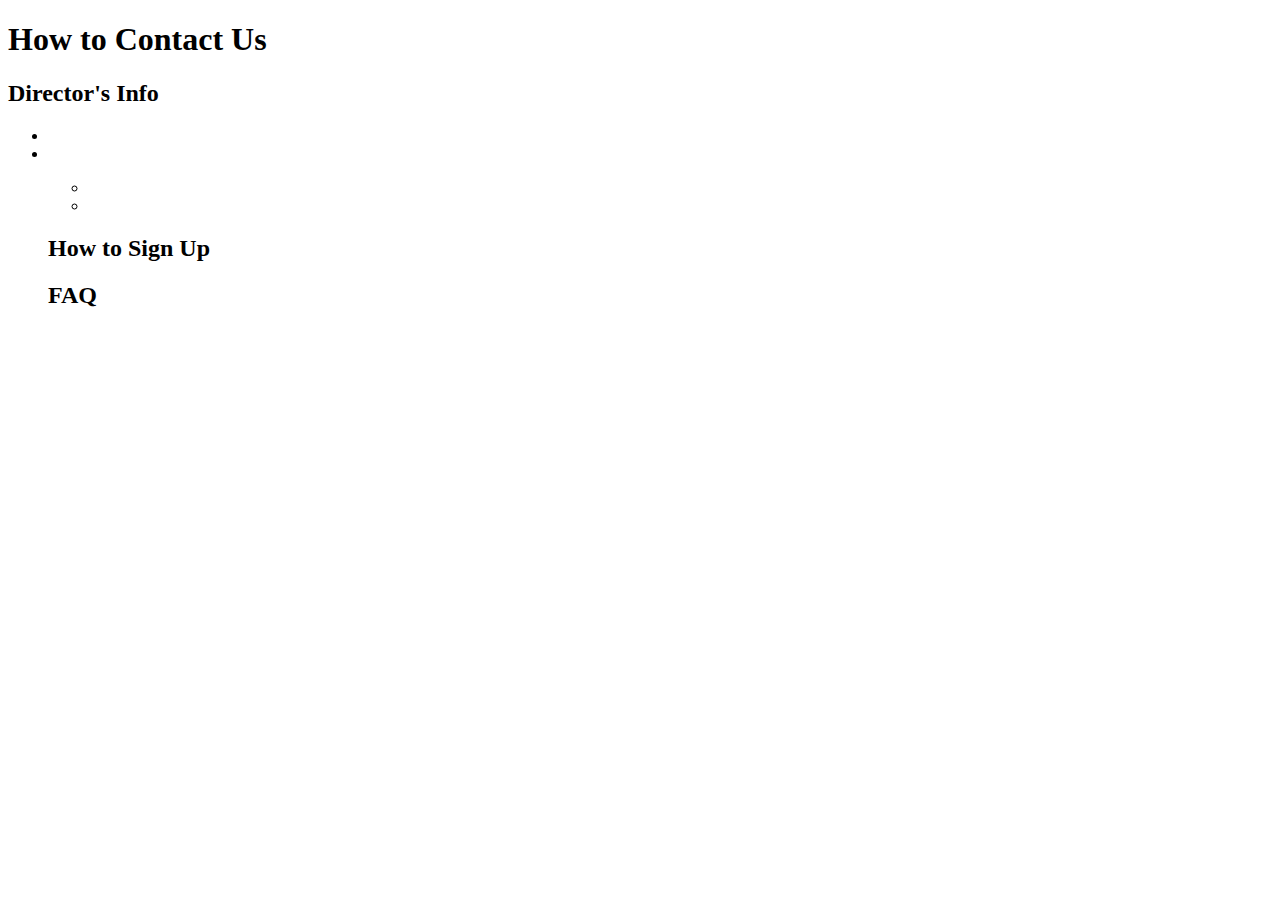
<file: Pages/ContactPage.html>
<!DOCTYPE html>
<html lang="en">
<head>
    <meta charset="UTF-8">
    <meta name="viewport" content="width=device-width, initial-scale=1.0">
    <title>How to Contact Us</title>
</head>
<body>
    <h1>How to Contact Us</h1>
    <h2>Director's Info</h2>
    <p></p>
    <ul>
        <li></li>
        <li></li>
    <p></p>
    <ul>
        <li></li>
        <li></li>
    </ul>

    <h2>How to Sign Up</h2>
   <p></p>


    <h2>FAQ</h2>
    <p></p>


    
  
</body>



</body>
</html>
</file>
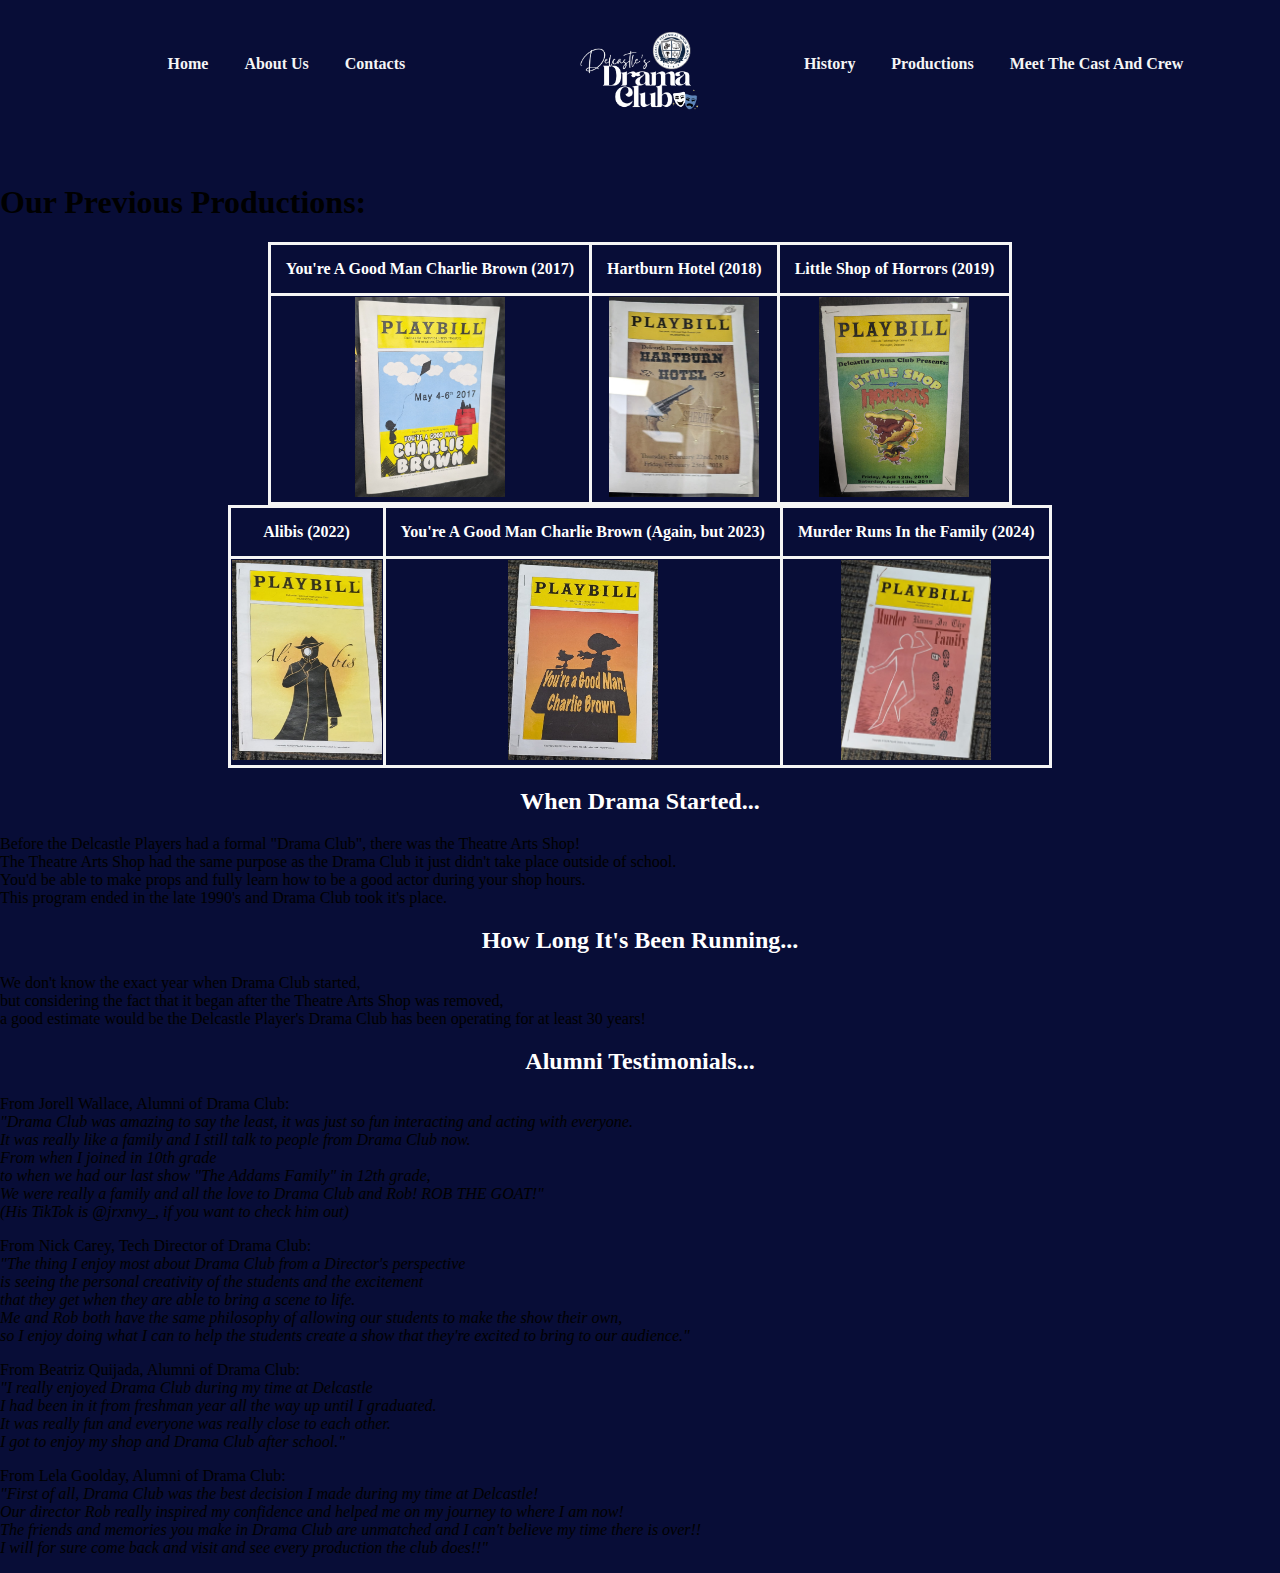
<file: Pages/HistoryPage.html>
<!DOCTYPE html>
<html lang="en">
<head>
    <meta charset="UTF-8">
    <meta name="viewport" content="width=device-width, initial-scale=1.0">
    <title>History</title>
    <link rel="stylesheet" href="/css/H.P.css">
    <link rel="icon" type="images/x-icon" href="/images/DramaClubLogo.jpeg">

     <!--JavaScript for header-->
    <script src="https://code.jquery.com/jquery-1.10.2.js"></script>
    
    <script>
    $(function(){
    $("#uni-header").load("/header.html");
    });
    </script>
</head>
<body>
    <div id="uni-header"></div>
    


<h1 class="main-header"> Our Previous Productions:</h1>
<table class="historyTable">
<tr>
<th class="title">You're A Good Man Charlie Brown (2017)</th>
<th class="title">Hartburn Hotel (2018)</th>
<th class="title">Little Shop of Horrors (2019)</th>

</tr>
<tr>
<th><img src="/playbills/Playbill 2017.jpeg" width="150" height="200"></th>
<th><img src="/playbills/Playbill 2018.jpeg" width="150" height="200"></th>
<th><img src="/playbills/Playbill 2019.jpeg" width="150" height="200"></th>
</tr>
</table>

<table class="historyTable2">
    <tr>
<th class="title">Alibis (2022)</th>
<th class="title">You're A Good Man Charlie Brown (Again, but 2023)</th>
<th class="title">Murder Runs In the Family (2024)</th>
</tr>

<tr>
<th><img src="/playbills/Playbill Spring 2022.jpeg" width="150" height="200" ></th>
<th><img src="/playbills/Playbill Spring 2023.jpeg" width="150" height="200"></th>
<th><img src="/playbills/Playbill Spring 2024.jpeg" width="150" height="200" ></th>
</tr>
</table>

<h2 class="history-headers">When Drama Started...</h2>
<p>Before the Delcastle Players had a formal "Drama Club", there was the Theatre Arts Shop!<br>
The Theatre Arts Shop had the same purpose as the Drama Club it just didn't take place outside of school.<br>
You'd be able to make props and fully learn how to be a good actor during your shop hours. <br>
This program ended in the late 1990's and Drama Club took it's place.</p>

<h2 class="history-headers">How Long It's Been Running...</h2>
<p>We don't know the exact year when Drama Club started, <br>
    but considering the fact that it began after the Theatre Arts Shop was removed, <br>
a good estimate would be the Delcastle Player's Drama Club has been operating for at least 30 years!</p>

<h2 class="history-headers">Alumni Testimonials...</h2>
<p>     From Jorell Wallace, Alumni of Drama Club: <br>
        <em>"Drama Club was amazing to say the least, it was just so fun interacting and acting with everyone.<br>
        It was really like a family and I still talk to people from Drama Club now.<br>
        From when I joined in 10th grade<br>
        to when we had our last show "The Addams Family" in 12th grade, <br>
        We were really a family and all the love to Drama Club and Rob! ROB THE GOAT!"<br>
        (His TikTok is @jrxnvy_, if you want to check him out)</em>
    </p>
    <p>
        From Nick Carey, Tech Director of Drama Club:<br>
        <em>"The thing I enjoy most about Drama Club from a Director's perspective <br>
        is seeing the personal creativity of the students and the excitement <br>
        that they get when they are able to bring a scene to life. <br>
        Me and Rob both have the same philosophy of allowing our students to make the show their own, <br>
        so I enjoy doing what I can to help the students create a show that they're excited to bring to our audience."</em>
    </p>
    <p>
        From Beatriz Quijada, Alumni of Drama Club:<br>
        <em>"I really enjoyed Drama Club during my time at Delcastle<br>
            I had been in it from freshman year all the way up until I graduated.<br>
            It was really fun and everyone was really close to each other.<br>
            I  got to enjoy my shop and Drama Club after school."</em>
    </p>
    <p>
        From Lela Goolday, Alumni of Drama Club:<br>
        <em>"First of all, Drama Club was the best decision I made during my time at Delcastle!<br>
            Our director Rob really inspired my confidence and helped me on my journey to where I am now!<br>
            The friends and memories you make in Drama Club are unmatched 
            and I can't believe my time there is over!!<br>
            I will for sure come back and visit and see every production the club does!!"
    </p>
   

<div id="uni-footer"></div>
</body>
</html>
</file>
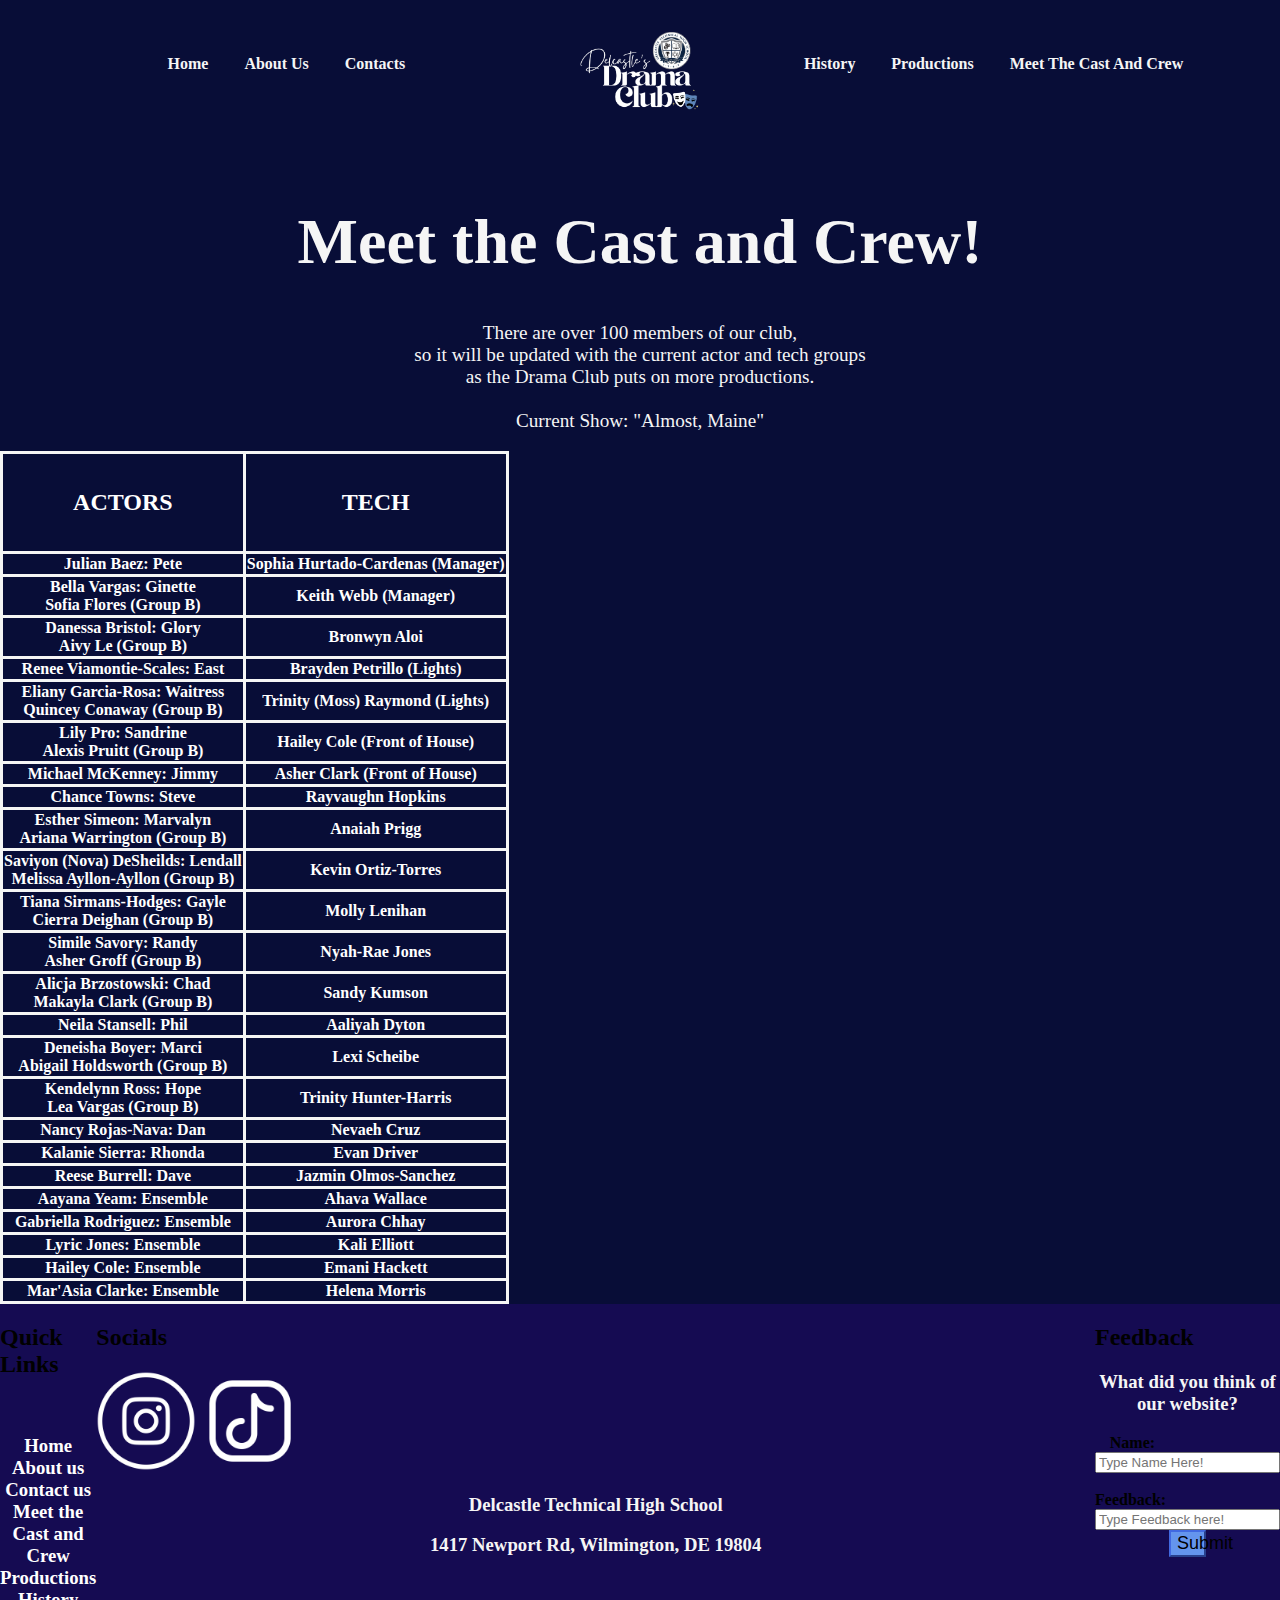
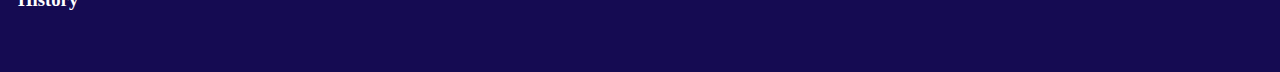
<file: Pages/MeetTheCastAndCrew.html>
<!DOCTYPE html>
<html lang="en">
<head>
    <meta charset="UTF-8">
    <meta name="viewport" content="width=device-width, initial-scale=1.0">
    <title>Meet the Cast and Crew</title>
    <link rel="stylesheet" href="/css/M.T.C.A.C.css">
    <link rel="icon" type="images/x-icon" href="/images/DramaClubLogo.jpeg">

     <!--JavaScript for header-->
    <script src="https://code.jquery.com/jquery-1.10.2.js"></script>
    
    <script>
    $(function(){
    $("#uni-header").load("/header.html");
    });
    </script>

    <script>
            $(function(){
            $("#uni-footer").load("/footer.html");
            });
        </script>
</head>
<body>
    <div id="uni-header"></div>

<div class="content">
    <h1>Meet the Cast and Crew!</h1>
     <p class="subtext">There are over 100 members of our club, <br>
      so it will be updated with the current actor and tech groups<br>
       as the Drama Club puts on more productions. <br>
       <br>
       Current Show: "Almost, Maine"
      </p>
        
    <table class="fullCast">
      <tr>
        <th class="Actors"><h2 >ACTORS</h2></th>
        <th class="Tech"><h2 >TECH</h2></th>
      </tr>
      <tr>
       <th>Julian Baez: Pete</th>
        <th>Sophia Hurtado-Cardenas (Manager)</th>
      </tr>
      <tr>
        <th>Bella Vargas: Ginette<br>
        <span class="understudy">Sofia Flores (Group B)</span></th>
        <th>Keith Webb (Manager)</th>
      </tr>
      <tr>
        <th>Danessa Bristol: Glory<br>
         <span class="understudy">Aivy Le (Group B)</span></th>
        <th>Bronwyn Aloi</th>
      </tr>
      <tr>
        <th>Renee Viamontie-Scales: East</th>
        <th>Brayden Petrillo (Lights)</th>
      </tr>
      <tr>
        <th>Eliany Garcia-Rosa: Waitress<br>
        <span class="understudy">Quincey Conaway (Group B)</span></th>
        <th>Trinity (Moss) Raymond (Lights)</th>
      </tr>
      <tr>
        <th>Lily Pro: Sandrine<br>
        <span class="understudy">Alexis Pruitt (Group B)</span></th>
        <th>Hailey Cole (Front of House)</th>
      </tr>
      <tr>
        <th>Michael McKenney: Jimmy</th>
        <th>Asher Clark (Front of House)</th>
      </tr>
      <tr>
        <th>Chance Towns: Steve<br>
        <th>Rayvaughn Hopkins</th>
      </tr>
      <tr>
        <th>Esther Simeon: Marvalyn<br>
        <span class="understudy">Ariana Warrington (Group B)</span></th>
        <th>Anaiah Prigg</th>
      </tr>
      <tr>
        <th>Saviyon (Nova) DeSheilds: Lendall<br>
        <span class="understudy">Melissa Ayllon-Ayllon (Group B)</span></th>
        <th>Kevin Ortiz-Torres</th>
      </tr>
      <tr>
        <th>Tiana Sirmans-Hodges: Gayle <br>
        <span class="understudy">Cierra Deighan (Group B)</span></th>
        <th>Molly Lenihan</th>
      </tr>
      <tr>
        <th>Simile Savory: Randy<br>
        <span class="understudy">Asher Groff (Group B)</span></th>
        <th>Nyah-Rae Jones</th>
      </tr>
      <tr>
        <th>Alicja Brzostowski: Chad<br>
        <span class="understudy">Makayla Clark (Group B)</span></th>
        <th>Sandy Kumson</th>
      </tr>
      <tr>
        <th>Neila Stansell: Phil</th>
        <th>Aaliyah Dyton</th>
      </tr>
      <tr>
        <th>Deneisha Boyer: Marci<br>
        <span class="understudy">Abigail Holdsworth (Group B)</span></th>
        <th>Lexi Scheibe</th>
      </tr>
      <tr>
        <th>Kendelynn Ross: Hope<br>
        <span class="understudy">Lea Vargas (Group B)</span></th>
        <th>Trinity Hunter-Harris</th>
      </tr>
      <tr>
        <th>Nancy Rojas-Nava: Dan</th>
        <th>Nevaeh Cruz</th>
      </tr>
      <tr>
        <th>Kalanie Sierra: Rhonda</th>
        <th>Evan Driver</th>
      </tr>
      <tr>
        <th>Reese Burrell: Dave </th>
        <th>Jazmin Olmos-Sanchez</th>
      </tr>
      <tr>
        <th>Aayana Yeam: Ensemble</th>
        <th>Ahava Wallace</th>
      </tr>
      <tr>
        <th>Gabriella Rodriguez: Ensemble</th>
        <th>Aurora Chhay</th>
      </tr>
      <tr>
        <th>Lyric Jones: Ensemble</th>
        <th>Kali Elliott</th>
      </tr>
      <tr>
        <th>Hailey Cole: Ensemble</th>
        <th>Emani Hackett</th>
      </tr>
      <tr>
        <th> Mar'Asia Clarke: Ensemble</th>
        <th>Helena Morris</th>
      </tr>
      
      
        
      
    </table>

    </div>
    <div id="uni-footer"></div>
</body>
</html>
</file>
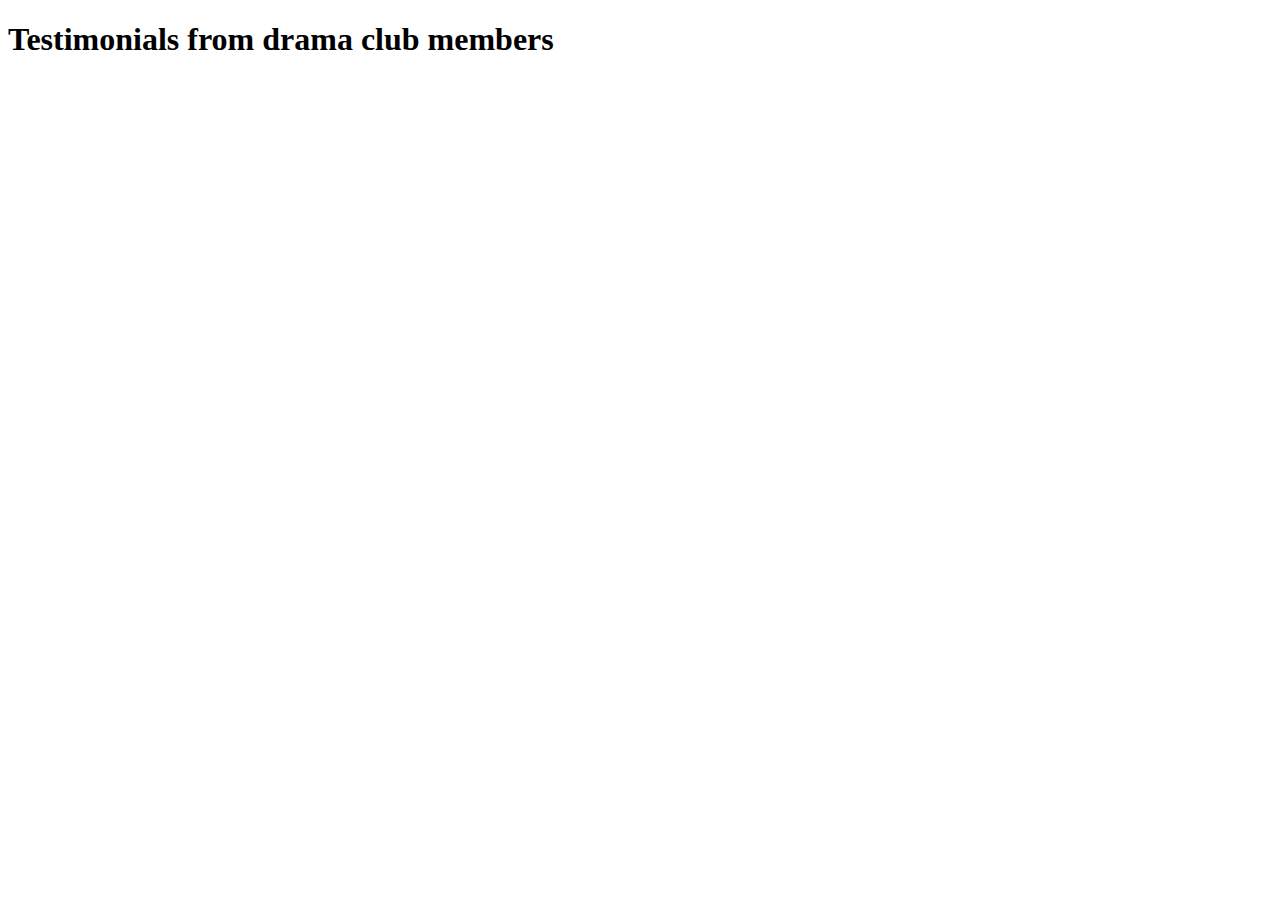
<file: Pages/Testimonials.html>
<!DOCTYPE html>
<html lang="en">
<head>
    <meta charset="UTF-8">
    <meta name="viewport" content="width=device-width, initial-scale=1.0">
    <title>Testimonials</title>
</head>
<body>
    <h1 class="actor-testimonials">Testimonials from drama club members</h1>
</body>
</html>
</file>
<file: css/H.P.css>
body {
    background-color: #080D37;
    margin: 0%;
    }
    
.color{
    color: whitesmoke;
} 

.flexContainer {
    display: flex;
    justify-content: space-around;
    flex-direction: row;
    flex-wrap: nowrap;
    width: 100%;
    margin: 0%;
}

header{
    text-align: center;
    width: 100%;
    height: 162.531px;
    background-color: #080d37;
    margin: 0%;
    padding: 0%;
}

.links {
    margin: 0px;
    padding: 0px;
    width: 50%;
    text-align: center;
}

.nav-links {
    width: 95.334px;
    height: 12px;
    padding: 7.416px 0px 7.416px 0px;
    margin: 0px 15.960px 0px 15.960px;
    text-decoration: none;
}
.content {
    text-align: center;
}

div {
    margin: 0%;
    padding: 0%;
}

.padding {
    padding: 
    55px 69.5px 55px 69.5px;
}

#headerimg {
    width: 15.58% absolute;
    height: 15.58%;
}
.history-headers{
    text-align: center;
    color: white;
}
#uni-header{
    font-weight: bold;
}
.title{
    color: white;
    padding: 15px;
    
}

.historyTable {
  margin-left: auto;
  margin-right: auto; 
}

.historyTable2 {
  margin-left: auto;
  margin-right: auto;
 
}
table, th, td {
  border:3px solid whitesmoke;
    border-collapse: collapse;
}
</file>
<file: css/M.T.C.A.C.css>
body {
      background-color: #080D37;
      margin: 0%;
    }
    


.flexContainer {
    display: flex;
    justify-content: space-around;
    flex-direction: row;
    flex-wrap: nowrap;
    width: 100%;
    margin: 0%;
}

header{
    text-align: center;
    width: 100%;
    height: 162.531px;
    background-color: #080d37;
    margin: 0%;
    padding: 0%;
}

.flexContainer {
    display: flex;
    justify-content: space-around;
    flex-direction: row;
    flex-wrap: nowrap;
    width: 100%;
    margin: 0%;
}

.links {
    margin: 0px;
    padding: 0px;
    width: 50%;
    text-align: center;
}

.nav-links {
    width: 95.334px;
    height: 12px;
    padding: 7.416px 0px 7.416px 0px;
    margin: 0px 15.960px 0px 15.960px;
    text-decoration: none;
}
.content {
    text-align: center;
    color: white
}


div {
    margin: 0%;
    padding: 0%;
}

.padding {
    padding: 
    55px 69.5px 55px 69.5px;
}

#headerimg {
    width: 15.58% absolute;
    height: 15.58%;
}

.color{
    color: whitesmoke;
} 
table, th, td {
  border:3px solid whitesmoke;
    border-collapse: collapse;
}
.castImages {
  margin-left: auto;
  margin-right: auto;
}
.Actors {
    padding: 15px;
}
.Tech {
    padding: 15px;
}
#uni-header{
    font-weight: bold;
}
</file>
